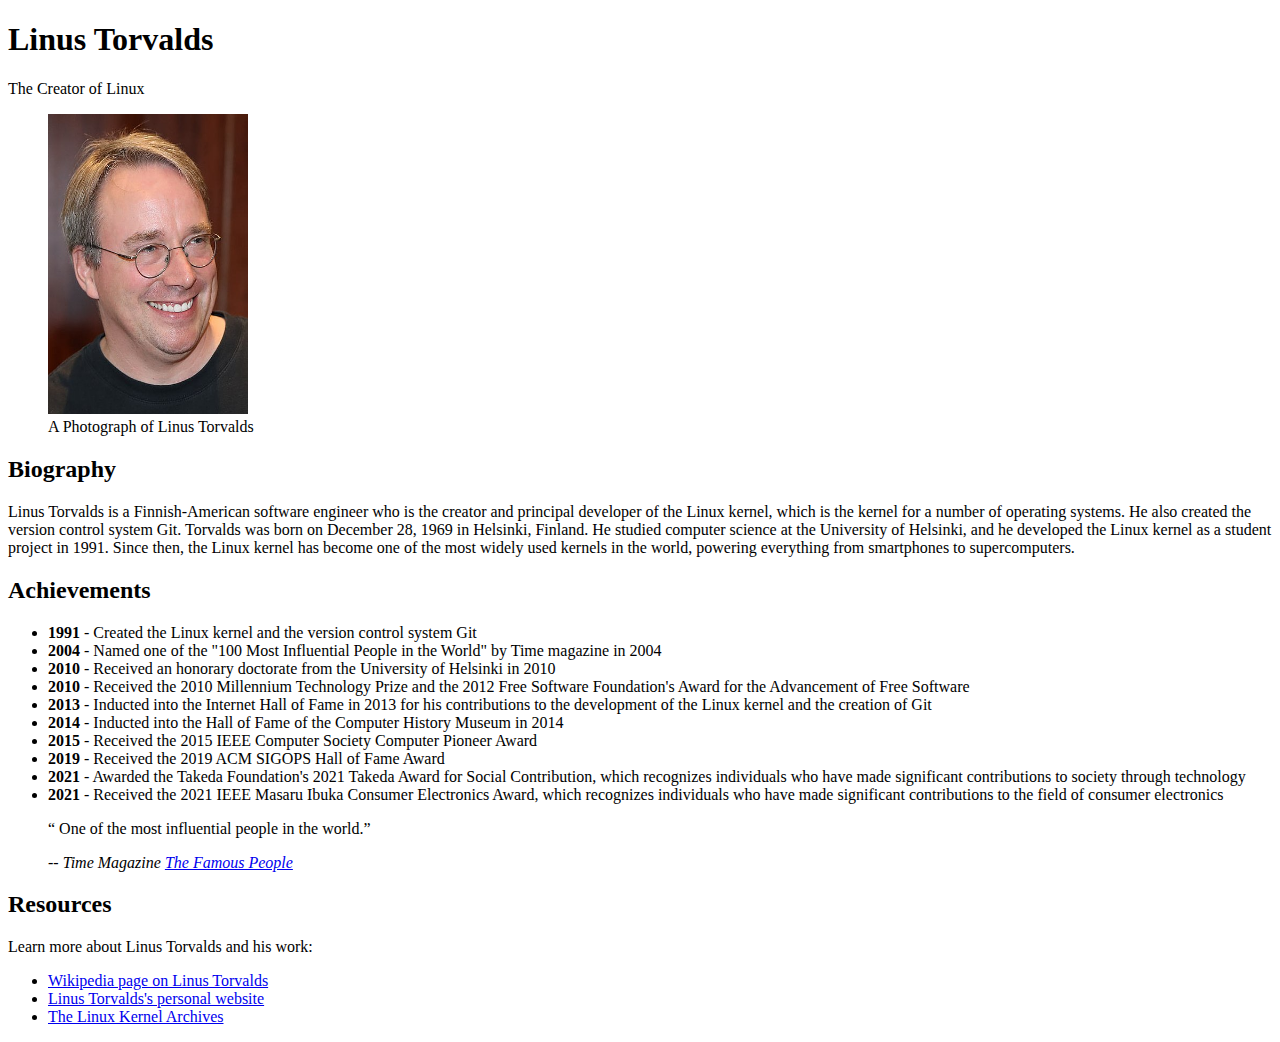
<file: homeWorl.html>
<!DOCTYPE html>
<html lang="en">
<head>
    <meta charset="UTF-8">
    <meta name="viewport" content="width=device-width, initial-scale=1.0">
    <title>Introduction</title>
    <link rel="shortcut icon" href="./intro.png" type="image/x-icon">
</head>
<body>
    <h1>Linus Torvalds</h1>
    <p>The  Creator of Linux <br> 
        <figure>
 <img src="./Lc3_2018_(263682303)_(cropped).jpeg" alt="A Photograph of Linus Torvalds" width="200" height="300">
<figcaption>A Photograph of Linus Torvalds</figcaption>      
</figure>
    </p>

<p><h2>Biography</h2> 
   Linus Torvalds is a Finnish-American software engineer who is the creator and principal developer of the Linux kernel, which is the kernel for a number of operating systems. He also created the version control system Git. Torvalds was born on December 28, 1969 in Helsinki, Finland. He studied computer science at the University of Helsinki, and he developed the Linux kernel as a student project in 1991. Since then, the Linux kernel has become one of the most widely used kernels in the world, powering everything from smartphones to supercomputers.
    </p>
    <p>
        <h2>Achievements</h2>
        <ul>
            <li><b>1991</b> - Created the Linux kernel and the version control system Git</li>
            <li><b>2004</b> - Named one of the "100 Most Influential People in the World" by Time magazine in 2004</li>
            <li><b>2010</b> - Received an honorary doctorate from the University of Helsinki in 2010</li>
            <li><b>2010</b> - Received the 2010 Millennium Technology Prize and the 2012 Free Software Foundation's Award for the Advancement of Free Software</li>
            <li><b>2013</b> - Inducted into the Internet Hall of Fame in 2013 for his contributions to the development of the Linux kernel and the creation of Git</li>
            <li><b>2014</b> - Inducted into the Hall of Fame of the Computer History Museum in 2014</li>
            <li><b>2015</b> - Received the 2015 IEEE Computer Society Computer Pioneer Award</li>
            <li><b>2019</b> - Received the 2019 ACM SIGOPS Hall of Fame Award</li>
            <li><b>2021</b> - Awarded the Takeda Foundation's 2021 Takeda Award for Social Contribution, which recognizes individuals who have made significant contributions to society through technology</li>
            <li><b>2021</b> - Received the 2021 IEEE Masaru Ibuka Consumer Electronics Award, which recognizes individuals who have made significant contributions to the field of consumer electronics</li>
        </ul>
       <blockquote>
        <p><q> One of the most influential people in the world.</q></p>
         <cite>-- Time Magazine <a href="https://www.thefamouspeople.com/profiles/linus-torvalds-3972.php">The Famous People</a></cite>
        </blockquote>
    </p>
    <p>
        <h2>Resources</h2>
        <p>Learn more about Linus Torvalds and his work:</p>
        <ul>
            <li><a href="https://en.wikipedia.org/wiki/Linus_Torvalds">Wikipedia page on Linus Torvalds</a></li>
            <li><a href="https://www.linustorvalds.com/">Linus Torvalds's personal website</a></li>
            <li><a href="https://www.kernel.org/">The Linux Kernel Archives</a></li>
        </ul>
    </p>
</body>
</html>
</file>
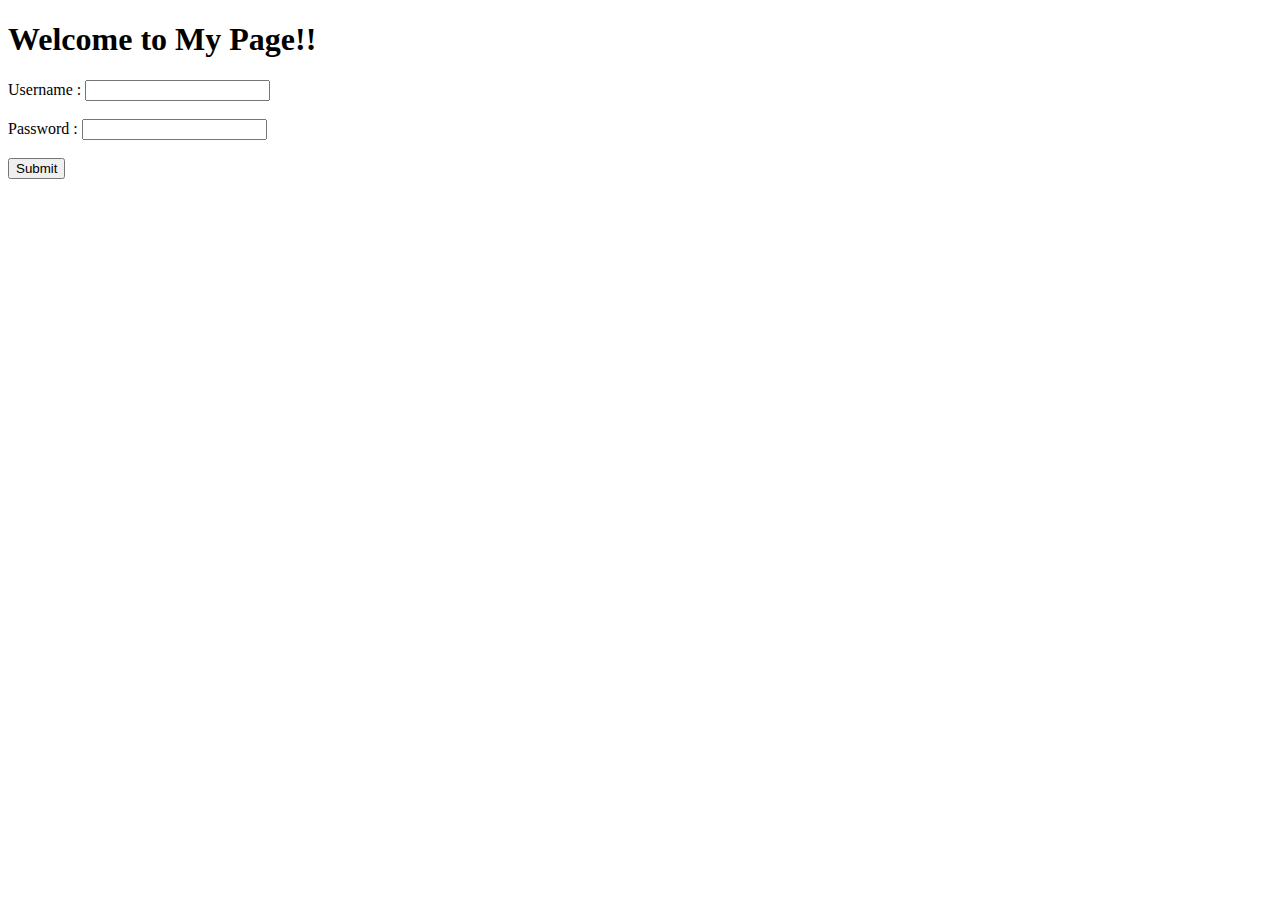
<file: learn.html>
<!DOCTYPE html>
<html lang="en">
<head>
    <meta charset="UTF-8">
    <meta name="viewport" content="width=device-width, initial-scale=1.0">
    <title>Document</title>
</head>
<body>

   <h1>Welcome to My Page!!</h1>
<!--
   <table>
    <tr>
        <td>Username : </td>
        <td><input type="text" name="Username" ></td>
    </tr>
    <tr>
        <td>Enter Password : </td>
        <td> <input type="password" name="password" ></td>
    </tr>
   </table>
   <button>
    Submit
   </button>  -->
<form action="https://www.google.com/">

    <label for="Username">Username :</label>
    <input type="text" name="Username" >
    <br> <br>
      <label for="password">Password :</label>
    <input type="password" name="password" >
    <br><br>
    <input type="submit" name="submit" >

</form>




</body>
</html>
</file>
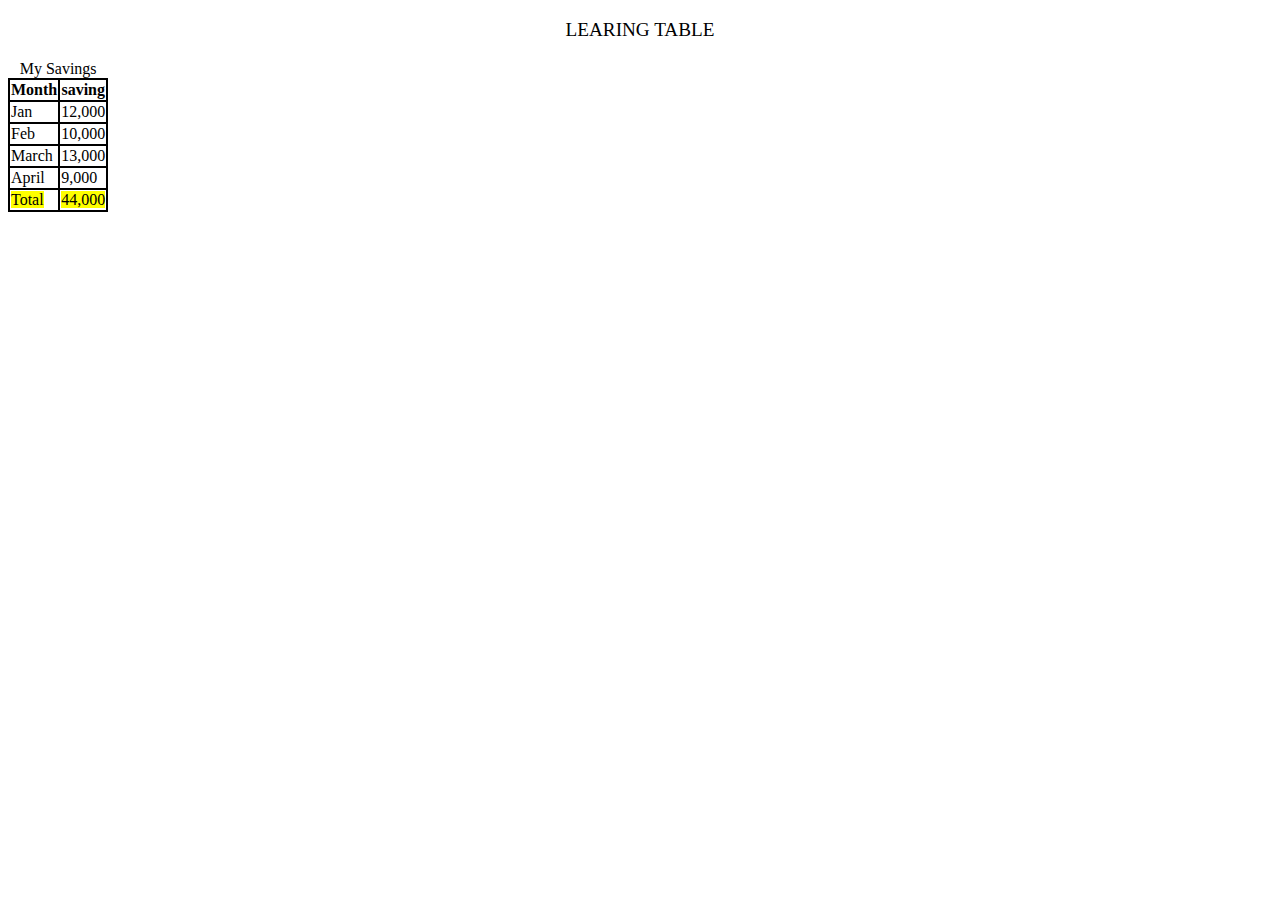
<file: mango.html>
<!DOCTYPE html>
<html lang="en">
<head>
    <meta charset="UTF-8">
    <meta name="viewport" content="width=device-width, initial-scale=1.0">
    <title>Mango</title>
    <style>
    table,td,tr,th{
        border: 2px solid black;
        border-collapse: collapse;
    }
    </style>
</head>
<body>
    <p style="text-transform: uppercase; font-size: larger;text-align:center ;">learing table </table></p>

    <table >
        <caption>My Savings</caption>

        <thead>
            <tr>
  <th>Month</th>
  <th>saving</th>
</tr>
        </thead>

<tbody>
<tr>
<td>Jan</td>
  <td> 12,000</td>
</tr>
<tr>
<td>Feb</td>
  <td> 10,000</td>
</tr>

<tr>
    <td>March</td>
    <td>13,000</td>
</tr>
<tr>
    <td>April</td>
    <td>9,000 </td>
</tr>
</tbody>

<tfoot>
<tr>
    <td><mark> Total </mark></td>
    <td><mark>44,000 </mark> </td>
</tr>
</tfoot>

    </table>


</body>
</html>
</file>
